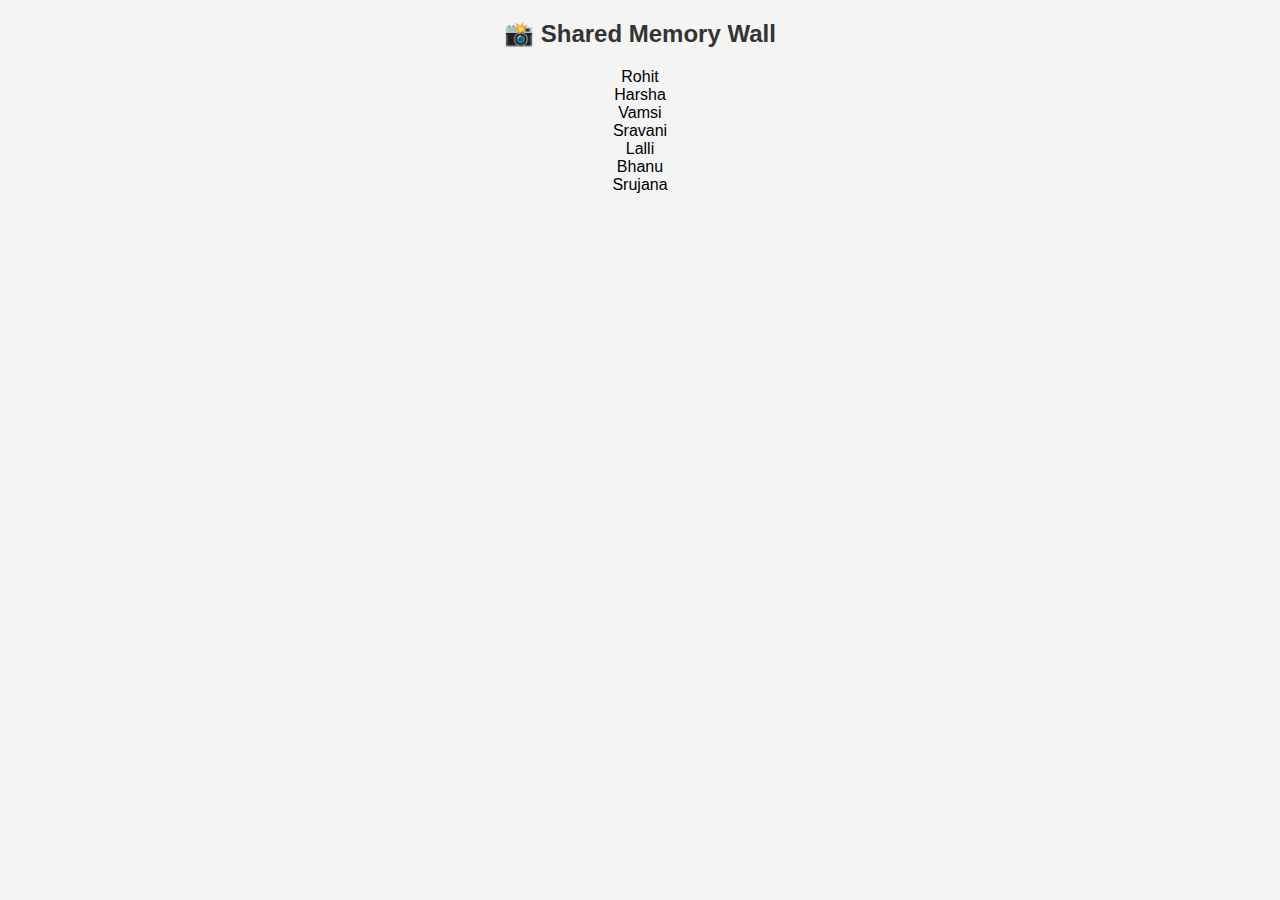
<file: memory_wall/index.html>
<!DOCTYPE html>
<html lang="en">
<head>
    <meta charset="UTF-8">
    <meta name="viewport" content="width=device-width, initial-scale=1.0">
    <title>Shared Memory Wall</title>
    <link rel="stylesheet" href="style.css">
</head>
<body>
    <h1>📸 Shared Memory Wall</h1>
    
    <div class="user-boxes">
        <div class="user-box" onclick="openGallery('Rohit')">Rohit</div>
        <div class="user-box" onclick="openGallery('Harsha')">Harsha</div>
        <div class="user-box" onclick="openGallery('Vamsi')">Vamsi</div>
        <div class="user-box" onclick="openGallery('Sravani')">Sravani</div>
        <div class="user-box" onclick="openGallery('Lalli')">Lalli</div>
        <div class="user-box" onclick="openGallery('Bhanu')">Bhanu</div>
        <div class="user-box" onclick="openGallery('Srujana')">Srujana</div>
    </div>

    <script>
        function openGallery(user) {
            window.location.href = `gallery.html?user=${user}`;
        }
    </script>
</body>
</html>
</file>
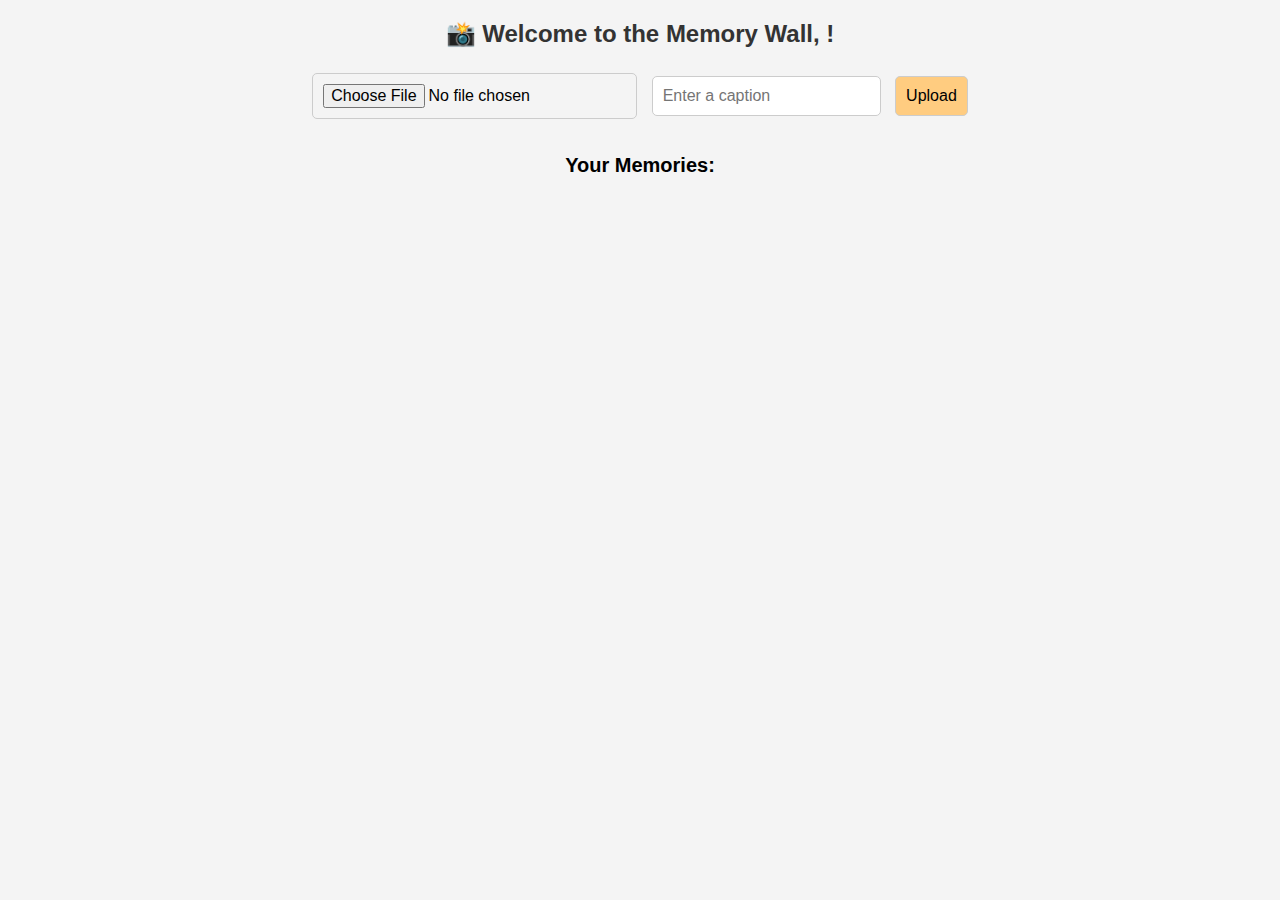
<file: memory_wall/gallery.html>
<!DOCTYPE html>
<html lang="en">
<head>
    <meta charset="UTF-8">
    <meta name="viewport" content="width=device-width, initial-scale=1.0">
    <title>User Gallery</title>
    <link rel="stylesheet" href="style.css">
</head>
<body>
    <h1>📸 Welcome to the Memory Wall, <span id="username"></span>!</h1>

    <div class="upload-section">
        <input type="file" id="imageUpload" />
        <input type="text" id="caption" placeholder="Enter a caption" />
        <button onclick="uploadImage()">Upload</button>
    </div>

    <h2>Your Memories:</h2>
    <div class="gallery" id="gallery">
        <!-- Images will be displayed here -->
    </div>

    <script src="firebase.js"></script>
    <script src="script.js"></script>
    <script>
        const urlParams = new URLSearchParams(window.location.search);
        const user = urlParams.get('user');
        document.getElementById("username").innerText = user;

        // Load images for the selected user
        document.addEventListener("DOMContentLoaded", function() {
            displayImages(user);
        });
    </script>
</body>
</html>
</file>
<file: memory_wall/style.css>
body {
    font-family: Arial, sans-serif;
    text-align: center;
    background-color: #f4f4f4;
    margin: 0;
    padding: 0;
}

h1 {
    margin: 20px 0;
    font-size: 24px;
    color: #333;
}

.upload-section {
    margin: 20px 0;
}

input, button {
    padding: 10px;
    margin: 5px;
    font-size: 16px;
    border-radius: 5px;
    border: 1px solid #ccc;
}

button {
    cursor: pointer;
    background-color: #ffcc80;
    transition: 0.3s;
}

button:hover {
    background-color: #ffb74d;
}

h2 {
    margin: 30px 0;
    font-size: 20px;
}

.gallery {
    display: grid;
    grid-template-columns: repeat(3, 1fr);
    gap: 15px;
    padding: 20px;
    max-width: 900px;
    margin: auto;
}

.image-card {
    background-color: white;
    padding: 10px;
    border-radius: 10px;
    box-shadow: 2px 2px 10px rgba(0, 0, 0, 0.1);
    transition: 0.3s;
}

.image-card img {
    width: 100%;
    border-radius: 10px;
}

.image-card:hover {
    transform: scale(1.05);
}
</file>
